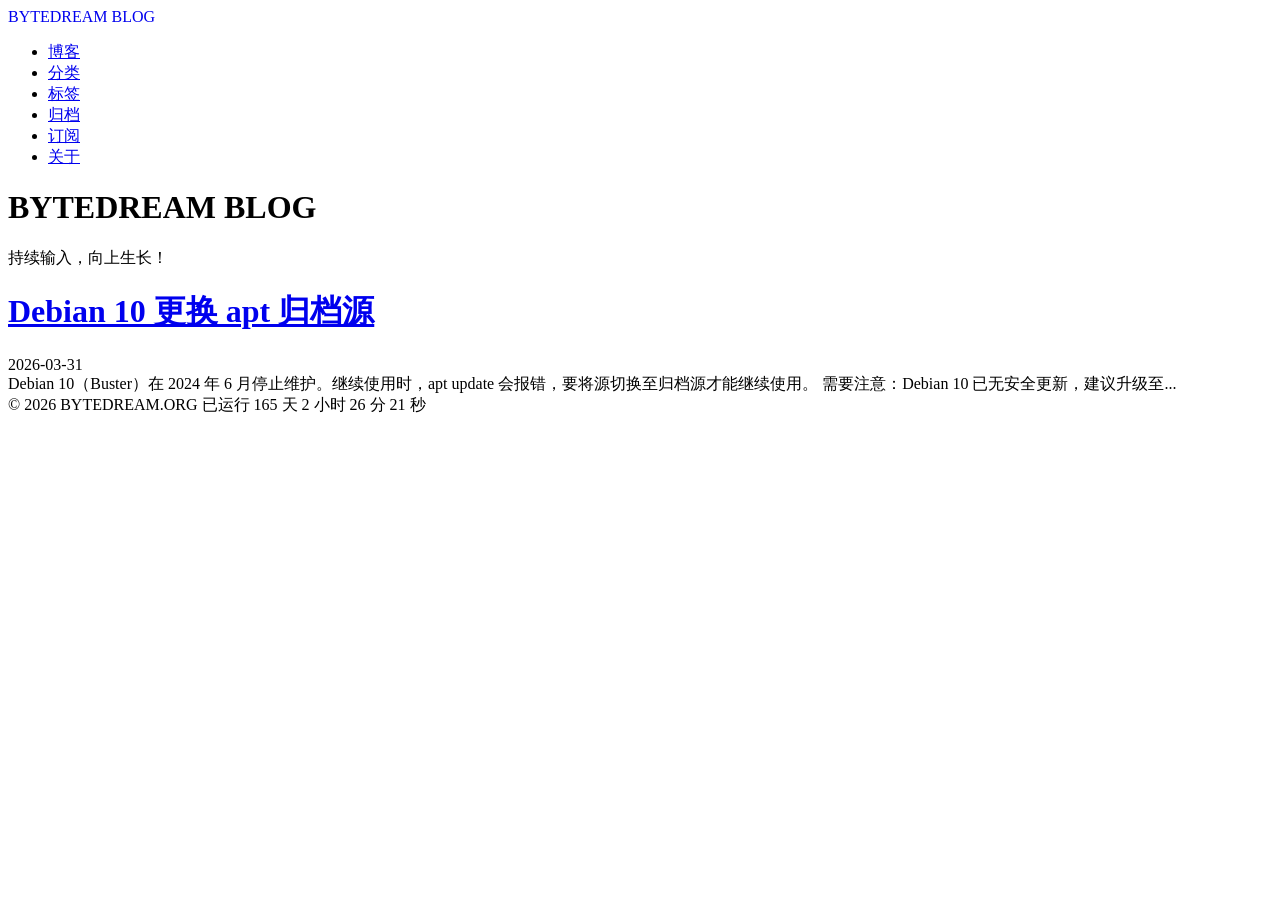
<file: index.html>
<!DOCTYPE html>
<html lang="zh">

<head>
    <title>
        BYTEDREAM BLOG - 持续输入，向上生长！</title>
    
    <meta http-equiv="content-type" content="text/html; charset=utf-8">
    <meta name="viewport" content="width=device-width, initial-scale=1.0, maximum-scale=1">
    <meta name="robots" content="noodp"/>

    <link rel="stylesheet" href="https://www.bytedream.org/style.css">
    <link rel="stylesheet" href="https://www.bytedream.org/color/blue-auto.css">

        <link rel="stylesheet" href="https://www.bytedream.org/color/background_auto.css">
    
    <link rel="stylesheet" href="https://www.bytedream.org/font-hack-subset.css">

    <meta name="description" content="持续输入，向上生长！">

    <meta property="og:description" content="持续输入，向上生长！">
    <meta property="og:title" content="BYTEDREAM BLOG">
    <meta property="og:type" content="website">
    <meta property="og:url" content="https://www.bytedream.org/">

    <meta name="twitter:card" content="summary_large_image">
    <meta name="twitter:description" content="持续输入，向上生长！">
    <meta name="twitter:title" content="BYTEDREAM BLOG">
    <meta property="twitter:domain" content="www.bytedream.org">
    <meta property="twitter:url" content="https://www.bytedream.org/">

                <link rel="alternate" type="application/rss+xml" title="BYTEDREAM BLOG RSS Feed" href="https://www.bytedream.org/rss.xml" />
                <link rel="alternate" type="application/atom+xml" title="BYTEDREAM BLOG Atom Feed" href="https://www.bytedream.org/atom.xml" />
        <link rel="shortcut icon" type="image/svg+xml" href="/favicon.svg">
    
    </head>

<body class="">
<div class="container">
    
    <header class="header">
        <div class="header__inner">
            <div class="header__logo">
                    
                <a href="https://www.bytedream.org" style="text-decoration: none;">
                    <div class="logo">
                      
                            BYTEDREAM BLOG
                        
                    </div>
                </a>
            </div>
        </div>

        
        
                <nav class="menu">
            <ul class="menu__inner">
                <li class="active"><a href="https://www.bytedream.org">博客</a></li>
            
                <li><a href="https://www.bytedream.org/categories">分类</a></li>
            
                <li><a href="https://www.bytedream.org/tags">标签</a></li>
            
                <li><a href="https://www.bytedream.org/archive">归档</a></li>
            
                <li><a href="https://www.bytedream.org/rss">订阅</a></li>
            
                <li><a href="https://www.bytedream.org/about">关于</a></li>
            </ul>
        </nav>
    
    
        
    </header>
    

    <div class="content">
        
        <div class="posts">
                <div class="post">
                    <h1 id="bytedream-blog">BYTEDREAM BLOG</h1>
<p>持续输入，向上生长！</p>

                </div>
            
                <div class="post on-list">
                    
    <h1 class="post-title"><a href="https://www.bytedream.org/debian-10-archive-apt-source/"><span class="title-text">Debian 10 更换 apt 归档源</span></a></h1>
    <div class="post-meta-inline">
        
    <span class="post-date">
            2026-03-31
        </span>

    </div>

                    
        <div class="post-content">
            <p>Debian 10（Buster）在 2024 年 6 月停止维护。继续使用时，<code>apt update</code> 会报错，要将源切换至归档源才能继续使用。</p>
<blockquote>
<p><strong>需要注意</strong>：Debian 10 已无安全更新，建议升级至 Debian 11/12。</p>
</blockquote>
<h2 id="cao-zuo-bu-zou">操作步骤</h2>
<h3 id="1-bei-fen-yuan-you-yuan-lie-biao">1. 备份原有源列表</h3>
<pre class="giallo" style="color: #F8F8F2; background-color: #282A36;"><code data-lang="shellscript"><span class="giallo-l"><span style="color: #50FA7B;">cp</span><span style="color: #F1FA8C;"> /etc/apt/sources.list /etc/apt/sources.list.bak</span></span></code></pre><h3 id="2-bian-ji-yuan-lie-biao">2. 编辑源列表</h3>
<pre class="giallo" style="color: #F8F8F2; background-color: #282A36;"><code data-lang="shellscript"><span class="giallo-l"><span style="color: #50FA7B;">nano</span><span style="color: #F1FA8C;"> /etc/apt/sources.list</span></span></code></pre>
<p>删除原来的内容，换成归档源：</p>
<pre class="giallo" style="color: #F8F8F2; background-color: #282A36;"><code data-lang="plain"><span class="giallo-l"><span>deb http://archive.debian.org/debian/ buster main contrib non-free</span></span>
<span class="giallo-l"><span>deb http://archive.debian.org/debian/ buster-updates main contrib non-free</span></span>
<span class="giallo-l"><span>deb http://archive.debian.org/debian-security buster/updates main contrib non-free</span></span></code></pre>
<p>保存退出：<code>Ctrl + O</code> 保存，回车确认，<code>Ctrl + X</code> 退出。</p>
<h3 id="3-geng-xin-ruan-jian-lie-biao">3. 更新软件列表</h3>
<pre class="giallo" style="color: #F8F8F2; background-color: #282A36;"><code data-lang="shellscript"><span class="giallo-l"><span style="color: #50FA7B;">apt</span><span style="color: #F1FA8C;"> update</span><span style="color: #BD93F9;"> -o</span><span style="color: #F1FA8C;"> Acquire::Check-Valid-Until=</span><span style="color: #BD93F9;">false</span></span></code></pre>
<p>归档的源没有 <code>Valid-Until</code> 标记，得加 <code>-o Acquire::Check-Valid-Until=false</code> 参数，不然会报错。</p>

        </div>

                </div>
            <div class="pagination">
                <div class="pagination__buttons"></div>
            </div>
        </div>
        
    </div>

    
    <footer class="footer">
        <div class="footer__inner">
                <div class="copyright">
                    <span>© 
    2026
 BYTEDREAM.ORG</span>
                    <span class="running-time" id="running-time"></span>
                </div>
            </div>
    </footer>
    

</div>
<script>
(function() {
    var start = new Date('2026-06-23T00:00:00');
    var el = document.getElementById('running-time');
    function tick() {
        var diff = Date.now() - start;
        var d = Math.floor(diff / 864e5);
        var h = Math.floor((diff % 864e5) / 36e5);
        var m = Math.floor((diff % 36e5) / 6e4);
        var s = Math.floor((diff % 6e4) / 1e3);
        el.textContent = '\u5df2\u8fd0\u884c ' + d + ' \u5929 ' + h + ' \u5c0f\u65f6 ' + m + ' \u5206 ' + s + ' \u79d2';
    }
    if (el) { tick(); setInterval(tick, 1000); }
})();

document.addEventListener('DOMContentLoaded', function() {
    document.querySelectorAll('.on-list .post-content').forEach(function(el) {
        var text = el.textContent.trim();
        if (text.length > 100) {
            el.textContent = text.substring(0, 100) + '...';
        }
    });
});
</script>
</body>

</html>
</file>
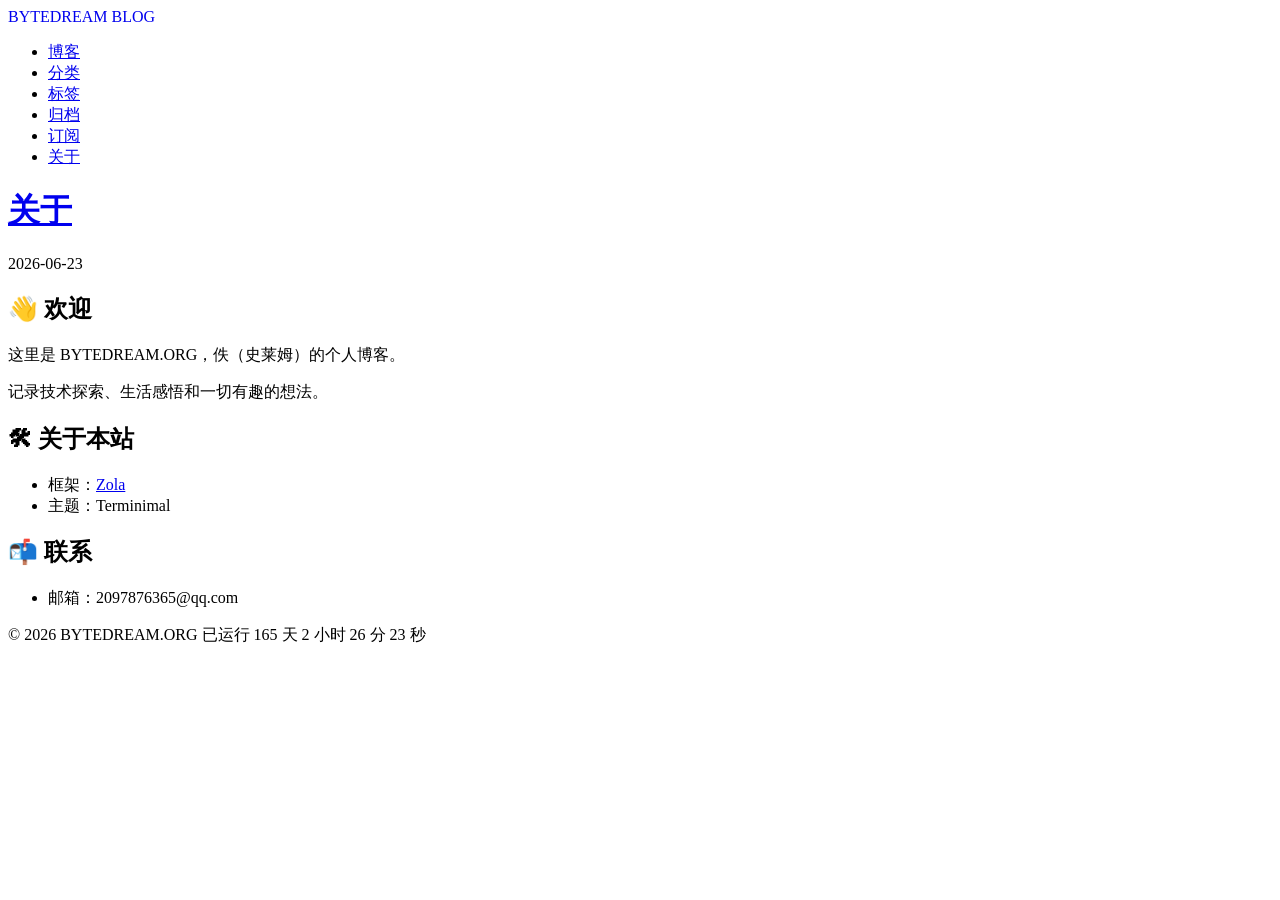
<file: about/index.html>
<!DOCTYPE html>
<html lang="zh">

<head>
    <title>关于 | BYTEDREAM BLOG</title>
    
    <meta http-equiv="content-type" content="text/html; charset=utf-8">
    <meta name="viewport" content="width=device-width, initial-scale=1.0, maximum-scale=1">
    <meta name="robots" content="noodp"/>

    <link rel="stylesheet" href="https://www.bytedream.org/style.css">
    <link rel="stylesheet" href="https://www.bytedream.org/color/blue-auto.css">

        <link rel="stylesheet" href="https://www.bytedream.org/color/background_auto.css">
    
    <link rel="stylesheet" href="https://www.bytedream.org/font-hack-subset.css">

    <meta name="description" content="一只猫的个人博客。记录技术、生活和思考。">

    <meta property="og:description" content="一只猫的个人博客。记录技术、生活和思考。">
    <meta property="og:title" content="关于 | BYTEDREAM BLOG">
    <meta property="og:type" content="article">
    <meta property="og:url" content="https://www.bytedream.org/about/">

    <meta name="twitter:card" content="summary_large_image">
    <meta name="twitter:description" content="一只猫的个人博客。记录技术、生活和思考。">
    <meta name="twitter:title" content="关于 | BYTEDREAM BLOG">
    <meta property="twitter:domain" content="www.bytedream.org">
    <meta property="twitter:url" content="https://www.bytedream.org/about/">

                <link rel="alternate" type="application/rss+xml" title="BYTEDREAM BLOG RSS Feed" href="https://www.bytedream.org/rss.xml" />
                <link rel="alternate" type="application/atom+xml" title="BYTEDREAM BLOG Atom Feed" href="https://www.bytedream.org/atom.xml" />
        <link rel="shortcut icon" type="image/svg+xml" href="/favicon.svg">
    
    </head>

<body class="">
<div class="container">
    
    <header class="header">
        <div class="header__inner">
            <div class="header__logo">
                    
                <a href="https://www.bytedream.org" style="text-decoration: none;">
                    <div class="logo">
                      
                            BYTEDREAM BLOG
                        
                    </div>
                </a>
            </div>
        </div>

        
        <nav class="menu">
            <ul class="menu__inner">
                <li><a href="https://www.bytedream.org">博客</a></li>
            
                <li><a href="https://www.bytedream.org/categories">分类</a></li>
            
                <li><a href="https://www.bytedream.org/tags">标签</a></li>
            
                <li><a href="https://www.bytedream.org/archive">归档</a></li>
            
                <li><a href="https://www.bytedream.org/rss">订阅</a></li>
            
                <li class="active"><a href="https://www.bytedream.org/about">关于</a></li>
            </ul>
        </nav>
    
    
        
    </header>
    

    <div class="content">
        
    <div class="post">
        
    <h1 class="post-title"><a href="https://www.bytedream.org/about/"><span class="title-text">关于</span></a></h1>
    <div class="post-meta-inline">
        
    <span class="post-date">
            2026-06-23
        </span>

    </div>
        
    
        
        <div class="post-content">
            <h2 id="wave-huan-ying">👋 欢迎</h2>
<p>这里是 BYTEDREAM.ORG，佚（史莱姆）的个人博客。</p>
<p>记录技术探索、生活感悟和一切有趣的想法。</p>
<h2 id="tools-guan-yu-ben-zhan">🛠 关于本站</h2>
<ul>
<li>框架：<a rel="external" href="https://www.getzola.org/">Zola</a></li>
<li>主题：Terminimal</li>
</ul>
<h2 id="mailbox-with-mail-lian-xi">📬 联系</h2>
<ul>
<li>邮箱：2097876365@qq.com</li>
</ul>

        </div>

        
    </div>

    </div>

    
    <footer class="footer">
        <div class="footer__inner">
                <div class="copyright">
                    <span>© 
    2026
 BYTEDREAM.ORG</span>
                    <span class="running-time" id="running-time"></span>
                </div>
            </div>
    </footer>
    

</div>
<script>
(function() {
    var start = new Date('2026-06-23T00:00:00');
    var el = document.getElementById('running-time');
    function tick() {
        var diff = Date.now() - start;
        var d = Math.floor(diff / 864e5);
        var h = Math.floor((diff % 864e5) / 36e5);
        var m = Math.floor((diff % 36e5) / 6e4);
        var s = Math.floor((diff % 6e4) / 1e3);
        el.textContent = '\u5df2\u8fd0\u884c ' + d + ' \u5929 ' + h + ' \u5c0f\u65f6 ' + m + ' \u5206 ' + s + ' \u79d2';
    }
    if (el) { tick(); setInterval(tick, 1000); }
})();

document.addEventListener('DOMContentLoaded', function() {
    document.querySelectorAll('.on-list .post-content').forEach(function(el) {
        var text = el.textContent.trim();
        if (text.length > 100) {
            el.textContent = text.substring(0, 100) + '...';
        }
    });
});
</script>
</body>

</html>
</file>
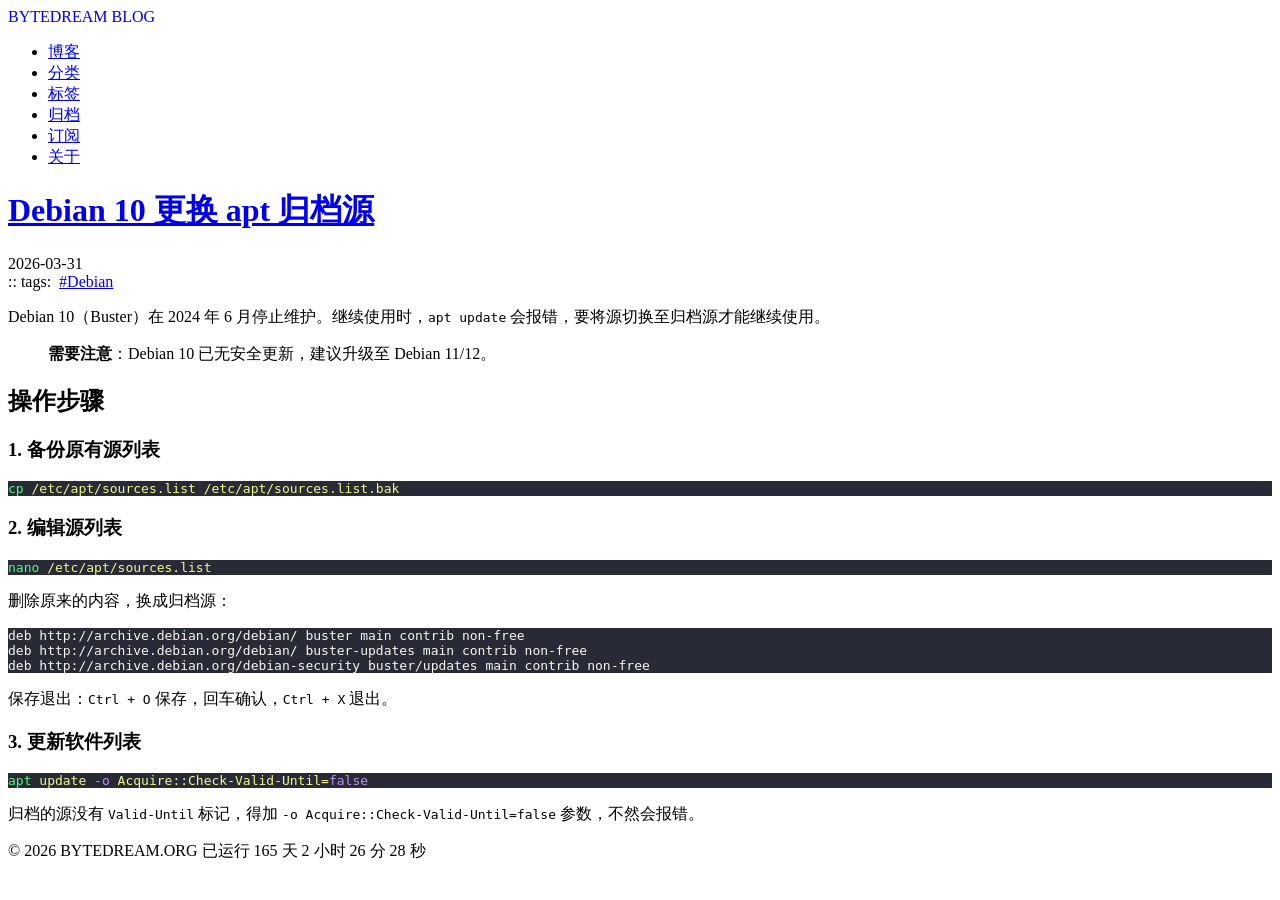
<file: debian-10-archive-apt-source/index.html>
<!DOCTYPE html>
<html lang="zh">

<head>
    <title>Debian 10 更换 apt 归档源 | BYTEDREAM BLOG</title>
    
    <meta http-equiv="content-type" content="text/html; charset=utf-8">
    <meta name="viewport" content="width=device-width, initial-scale=1.0, maximum-scale=1">
    <meta name="robots" content="noodp"/>

    <link rel="stylesheet" href="https://www.bytedream.org/style.css">
    <link rel="stylesheet" href="https://www.bytedream.org/color/blue-auto.css">

        <link rel="stylesheet" href="https://www.bytedream.org/color/background_auto.css">
    
    <link rel="stylesheet" href="https://www.bytedream.org/font-hack-subset.css">

    <meta name="description" content="Debian 10（Buster）在 2024 年 6 月停止维护。继续使用时，`apt update` 会报错，要将源切换至归档源才能继续使用。">

    <meta property="og:description" content="Debian 10（Buster）在 2024 年 6 月停止维护。继续使用时，`apt update` 会报错，要将源切换至归档源才能继续使用。">
    <meta property="og:title" content="Debian 10 更换 apt 归档源 | BYTEDREAM BLOG">
    <meta property="og:type" content="article">
    <meta property="og:url" content="https://www.bytedream.org/debian-10-archive-apt-source/">

    <meta name="twitter:card" content="summary_large_image">
    <meta name="twitter:description" content="Debian 10（Buster）在 2024 年 6 月停止维护。继续使用时，`apt update` 会报错，要将源切换至归档源才能继续使用。">
    <meta name="twitter:title" content="Debian 10 更换 apt 归档源 | BYTEDREAM BLOG">
    <meta property="twitter:domain" content="www.bytedream.org">
    <meta property="twitter:url" content="https://www.bytedream.org/debian-10-archive-apt-source/">

                <link rel="alternate" type="application/rss+xml" title="BYTEDREAM BLOG RSS Feed" href="https://www.bytedream.org/rss.xml" />
                <link rel="alternate" type="application/atom+xml" title="BYTEDREAM BLOG Atom Feed" href="https://www.bytedream.org/atom.xml" />
        <link rel="shortcut icon" type="image/svg+xml" href="/favicon.svg">
    
    </head>

<body class="">
<div class="container">
    
    <header class="header">
        <div class="header__inner">
            <div class="header__logo">
                    
                <a href="https://www.bytedream.org" style="text-decoration: none;">
                    <div class="logo">
                      
                            BYTEDREAM BLOG
                        
                    </div>
                </a>
            </div>
        </div>

        
        
                <nav class="menu">
            <ul class="menu__inner">
                <li class="active"><a href="https://www.bytedream.org">博客</a></li>
            
                <li><a href="https://www.bytedream.org/categories">分类</a></li>
            
                <li><a href="https://www.bytedream.org/tags">标签</a></li>
            
                <li><a href="https://www.bytedream.org/archive">归档</a></li>
            
                <li><a href="https://www.bytedream.org/rss">订阅</a></li>
            
                <li><a href="https://www.bytedream.org/about">关于</a></li>
            </ul>
        </nav>
    
    
        
    </header>
    

    <div class="content">
        
    <div class="post">
        
    <h1 class="post-title"><a href="https://www.bytedream.org/debian-10-archive-apt-source/"><span class="title-text">Debian 10 更换 apt 归档源</span></a></h1>
    <div class="post-meta-inline">
        
    <span class="post-date">
            2026-03-31
        </span>

    </div>
        
        <span class="post-tags-inline">
                :: tags:&nbsp;
                <a class="post-tag" href="https://www.bytedream.org/tags/debian/">#Debian</a></span>
    
    
        
        <div class="post-content">
            <p>Debian 10（Buster）在 2024 年 6 月停止维护。继续使用时，<code>apt update</code> 会报错，要将源切换至归档源才能继续使用。</p>
<blockquote>
<p><strong>需要注意</strong>：Debian 10 已无安全更新，建议升级至 Debian 11/12。</p>
</blockquote>
<h2 id="cao-zuo-bu-zou">操作步骤</h2>
<h3 id="1-bei-fen-yuan-you-yuan-lie-biao">1. 备份原有源列表</h3>
<pre class="giallo" style="color: #F8F8F2; background-color: #282A36;"><code data-lang="shellscript"><span class="giallo-l"><span style="color: #50FA7B;">cp</span><span style="color: #F1FA8C;"> /etc/apt/sources.list /etc/apt/sources.list.bak</span></span></code></pre><h3 id="2-bian-ji-yuan-lie-biao">2. 编辑源列表</h3>
<pre class="giallo" style="color: #F8F8F2; background-color: #282A36;"><code data-lang="shellscript"><span class="giallo-l"><span style="color: #50FA7B;">nano</span><span style="color: #F1FA8C;"> /etc/apt/sources.list</span></span></code></pre>
<p>删除原来的内容，换成归档源：</p>
<pre class="giallo" style="color: #F8F8F2; background-color: #282A36;"><code data-lang="plain"><span class="giallo-l"><span>deb http://archive.debian.org/debian/ buster main contrib non-free</span></span>
<span class="giallo-l"><span>deb http://archive.debian.org/debian/ buster-updates main contrib non-free</span></span>
<span class="giallo-l"><span>deb http://archive.debian.org/debian-security buster/updates main contrib non-free</span></span></code></pre>
<p>保存退出：<code>Ctrl + O</code> 保存，回车确认，<code>Ctrl + X</code> 退出。</p>
<h3 id="3-geng-xin-ruan-jian-lie-biao">3. 更新软件列表</h3>
<pre class="giallo" style="color: #F8F8F2; background-color: #282A36;"><code data-lang="shellscript"><span class="giallo-l"><span style="color: #50FA7B;">apt</span><span style="color: #F1FA8C;"> update</span><span style="color: #BD93F9;"> -o</span><span style="color: #F1FA8C;"> Acquire::Check-Valid-Until=</span><span style="color: #BD93F9;">false</span></span></code></pre>
<p>归档的源没有 <code>Valid-Until</code> 标记，得加 <code>-o Acquire::Check-Valid-Until=false</code> 参数，不然会报错。</p>

        </div>

        
    </div>

    </div>

    
    <footer class="footer">
        <div class="footer__inner">
                <div class="copyright">
                    <span>© 
    2026
 BYTEDREAM.ORG</span>
                    <span class="running-time" id="running-time"></span>
                </div>
            </div>
    </footer>
    

</div>
<script>
(function() {
    var start = new Date('2026-06-23T00:00:00');
    var el = document.getElementById('running-time');
    function tick() {
        var diff = Date.now() - start;
        var d = Math.floor(diff / 864e5);
        var h = Math.floor((diff % 864e5) / 36e5);
        var m = Math.floor((diff % 36e5) / 6e4);
        var s = Math.floor((diff % 6e4) / 1e3);
        el.textContent = '\u5df2\u8fd0\u884c ' + d + ' \u5929 ' + h + ' \u5c0f\u65f6 ' + m + ' \u5206 ' + s + ' \u79d2';
    }
    if (el) { tick(); setInterval(tick, 1000); }
})();

document.addEventListener('DOMContentLoaded', function() {
    document.querySelectorAll('.on-list .post-content').forEach(function(el) {
        var text = el.textContent.trim();
        if (text.length > 100) {
            el.textContent = text.substring(0, 100) + '...';
        }
    });
});
</script>
</body>

</html>
</file>
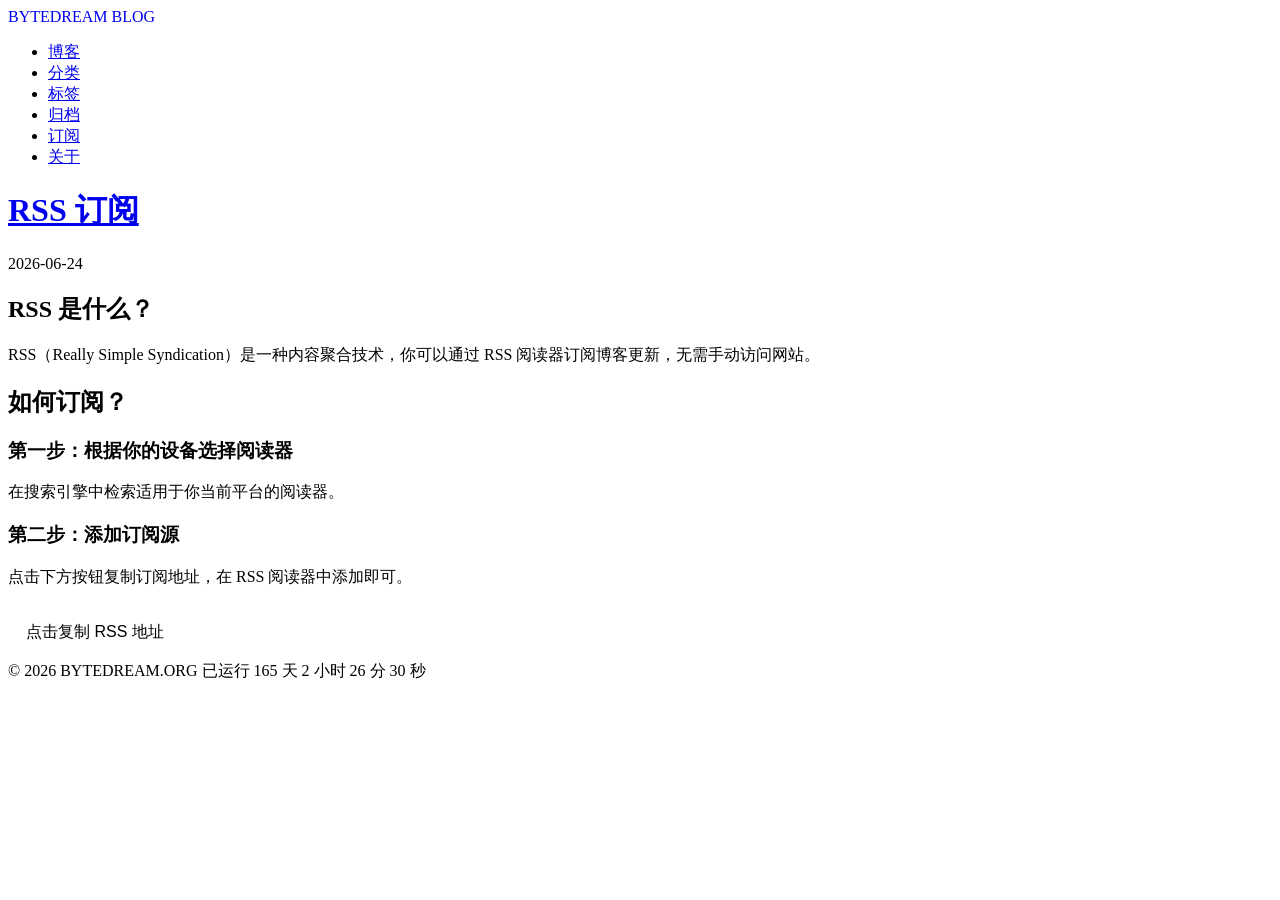
<file: rss/index.html>
<!DOCTYPE html>
<html lang="zh">

<head>
    <title>RSS 订阅 | BYTEDREAM BLOG</title>
    
    <meta http-equiv="content-type" content="text/html; charset=utf-8">
    <meta name="viewport" content="width=device-width, initial-scale=1.0, maximum-scale=1">
    <meta name="robots" content="noodp"/>

    <link rel="stylesheet" href="https://www.bytedream.org/style.css">
    <link rel="stylesheet" href="https://www.bytedream.org/color/blue-auto.css">

        <link rel="stylesheet" href="https://www.bytedream.org/color/background_auto.css">
    
    <link rel="stylesheet" href="https://www.bytedream.org/font-hack-subset.css">

    <meta name="description" content="如何订阅本站 RSS 更新">

    <meta property="og:description" content="如何订阅本站 RSS 更新">
    <meta property="og:title" content="RSS 订阅 | BYTEDREAM BLOG">
    <meta property="og:type" content="article">
    <meta property="og:url" content="https://www.bytedream.org/rss/">

    <meta name="twitter:card" content="summary_large_image">
    <meta name="twitter:description" content="如何订阅本站 RSS 更新">
    <meta name="twitter:title" content="RSS 订阅 | BYTEDREAM BLOG">
    <meta property="twitter:domain" content="www.bytedream.org">
    <meta property="twitter:url" content="https://www.bytedream.org/rss/">

                <link rel="alternate" type="application/rss+xml" title="BYTEDREAM BLOG RSS Feed" href="https://www.bytedream.org/rss.xml" />
                <link rel="alternate" type="application/atom+xml" title="BYTEDREAM BLOG Atom Feed" href="https://www.bytedream.org/atom.xml" />
        <link rel="shortcut icon" type="image/svg+xml" href="/favicon.svg">
    
    </head>

<body class="">
<div class="container">
    
    <header class="header">
        <div class="header__inner">
            <div class="header__logo">
                    
                <a href="https://www.bytedream.org" style="text-decoration: none;">
                    <div class="logo">
                      
                            BYTEDREAM BLOG
                        
                    </div>
                </a>
            </div>
        </div>

        
        <nav class="menu">
            <ul class="menu__inner">
                <li><a href="https://www.bytedream.org">博客</a></li>
            
                <li><a href="https://www.bytedream.org/categories">分类</a></li>
            
                <li><a href="https://www.bytedream.org/tags">标签</a></li>
            
                <li><a href="https://www.bytedream.org/archive">归档</a></li>
            
                <li class="active"><a href="https://www.bytedream.org/rss">订阅</a></li>
            
                <li><a href="https://www.bytedream.org/about">关于</a></li>
            </ul>
        </nav>
    
    
        
    </header>
    

    <div class="content">
        
    <div class="post">
        
    <h1 class="post-title"><a href="https://www.bytedream.org/rss/"><span class="title-text">RSS 订阅</span></a></h1>
    <div class="post-meta-inline">
        
    <span class="post-date">
            2026-06-24
        </span>

    </div>
        
    
        
        <div class="post-content">
            <h2 id="rss-shi-shen-me">RSS 是什么？</h2>
<p>RSS（Really Simple Syndication）是一种内容聚合技术，你可以通过 RSS 阅读器订阅博客更新，无需手动访问网站。</p>
<h2 id="ru-he-ding-yue">如何订阅？</h2>
<h3 id="di-yi-bu-gen-ju-ni-de-she-bei-xuan-ze-yue-du-qi">第一步：根据你的设备选择阅读器</h3>
<p>在搜索引擎中检索适用于你当前平台的阅读器。</p>
<h3 id="di-er-bu-tian-jia-ding-yue-yuan">第二步：添加订阅源</h3>
<p>点击下方按钮复制订阅地址，在 RSS 阅读器中添加即可。</p>
<button onclick="var i=document.createElement('input');i.value=window.location.origin+'/rss.xml';document.body.appendChild(i);i.select();document.execCommand('copy');i.remove();this.textContent='✓ 已复制';setTimeout(()=>this.textContent='点击复制 RSS 地址',2000)" style="font-size:1rem;padding:8px 18px;border:1px solid var(--accent);background:none;color:var(--accent);cursor:pointer;border-radius:4px;margin:10px 0;">
  点击复制 RSS 地址
</button>

        </div>

        
    </div>

    </div>

    
    <footer class="footer">
        <div class="footer__inner">
                <div class="copyright">
                    <span>© 
    2026
 BYTEDREAM.ORG</span>
                    <span class="running-time" id="running-time"></span>
                </div>
            </div>
    </footer>
    

</div>
<script>
(function() {
    var start = new Date('2026-06-23T00:00:00');
    var el = document.getElementById('running-time');
    function tick() {
        var diff = Date.now() - start;
        var d = Math.floor(diff / 864e5);
        var h = Math.floor((diff % 864e5) / 36e5);
        var m = Math.floor((diff % 36e5) / 6e4);
        var s = Math.floor((diff % 6e4) / 1e3);
        el.textContent = '\u5df2\u8fd0\u884c ' + d + ' \u5929 ' + h + ' \u5c0f\u65f6 ' + m + ' \u5206 ' + s + ' \u79d2';
    }
    if (el) { tick(); setInterval(tick, 1000); }
})();

document.addEventListener('DOMContentLoaded', function() {
    document.querySelectorAll('.on-list .post-content').forEach(function(el) {
        var text = el.textContent.trim();
        if (text.length > 100) {
            el.textContent = text.substring(0, 100) + '...';
        }
    });
});
</script>
</body>

</html>
</file>
